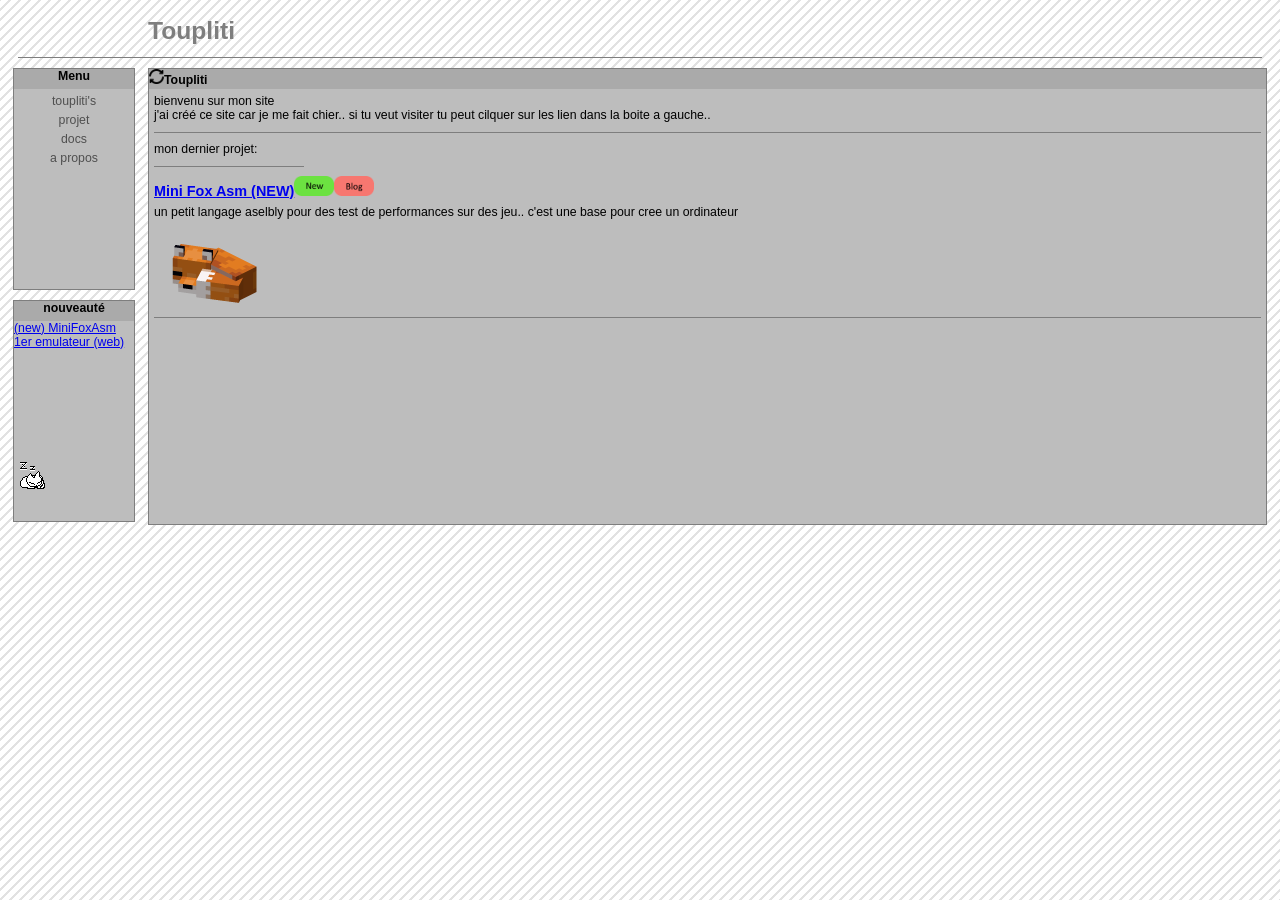
<file: index.htm>
<!DOCTYPE html PUBLIC "-//W3C//DTD XHTML 1.1//EN" "http://www.w3.org/TR/xhtml11/DTD/xhtml11.dtd">
<html xmlns="http://www.w3.org/1999/xhtml" xml:lang="en"><head>
<meta charset="utf-8">
<meta http-equiv="content-type" content="text/html; charset=windows-1252">
<meta name="description" content="description">
<meta name="keywords" content="keywords">
<meta name="author" content="toupliti">
<title></title>
<link rel="stylesheet" type="text/css" href="index_data/style.css">
<style id="waterfox-blocker-cosmetic-style"></style></head>
<head>
<link rel="icon" type="image/png" href="index_data/favicon.png">
</head>
<body>

<div id="head">
<h1>Toupliti</h1>
</div>

<div id="menutop">
Menu
</div>

<div id="menu">
<a href="./index.htm" title="">toupliti's</a>
<a href="./projet.htm" title="">projet</a>
<a href="./doc.htm" title="">docs</a>
<a href="./toupliti.htm" title="">a propos</a>
</div>

<div id="extratop">
nouveauté
</div>

<div id="extra">
wait
</div>

<div id="contenttop">
<a href="./index.htm"><img src="index_data/reload.png" alt="" id="return"></a>Toupliti
</div>

<div id="content">
bienvenu sur mon site<br>
j'ai créé ce site car je me fait chier.. si tu veut visiter tu peut cilquer sur les lien dans la boite a gauche..<br>
<div id="bar"></div>
<br>mon dernier projet:<br>
<div id="bar" style="width: 150px;"></div>
<a href="./projet2.htm" title=""><h3>Mini Fox Asm (NEW)<img src="index_data/new.png" alt="" style="width: 40px;"><img src="index_data/blog.png" alt="" style="width: 40px;"></h3></a>
<div style="margin-top: -8px"> un petit langage aselbly pour des test de performances sur des jeu.. c'est une base pour cree un ordinateur</div>
<img src="index_data/McFox.png" alt="une image random" style="width: 120px; height: 85px;" id="toupemu"><br>
<div id="bar"></div>
</div>
<script src="extra-content.js"></script>
</body></html>
</file>
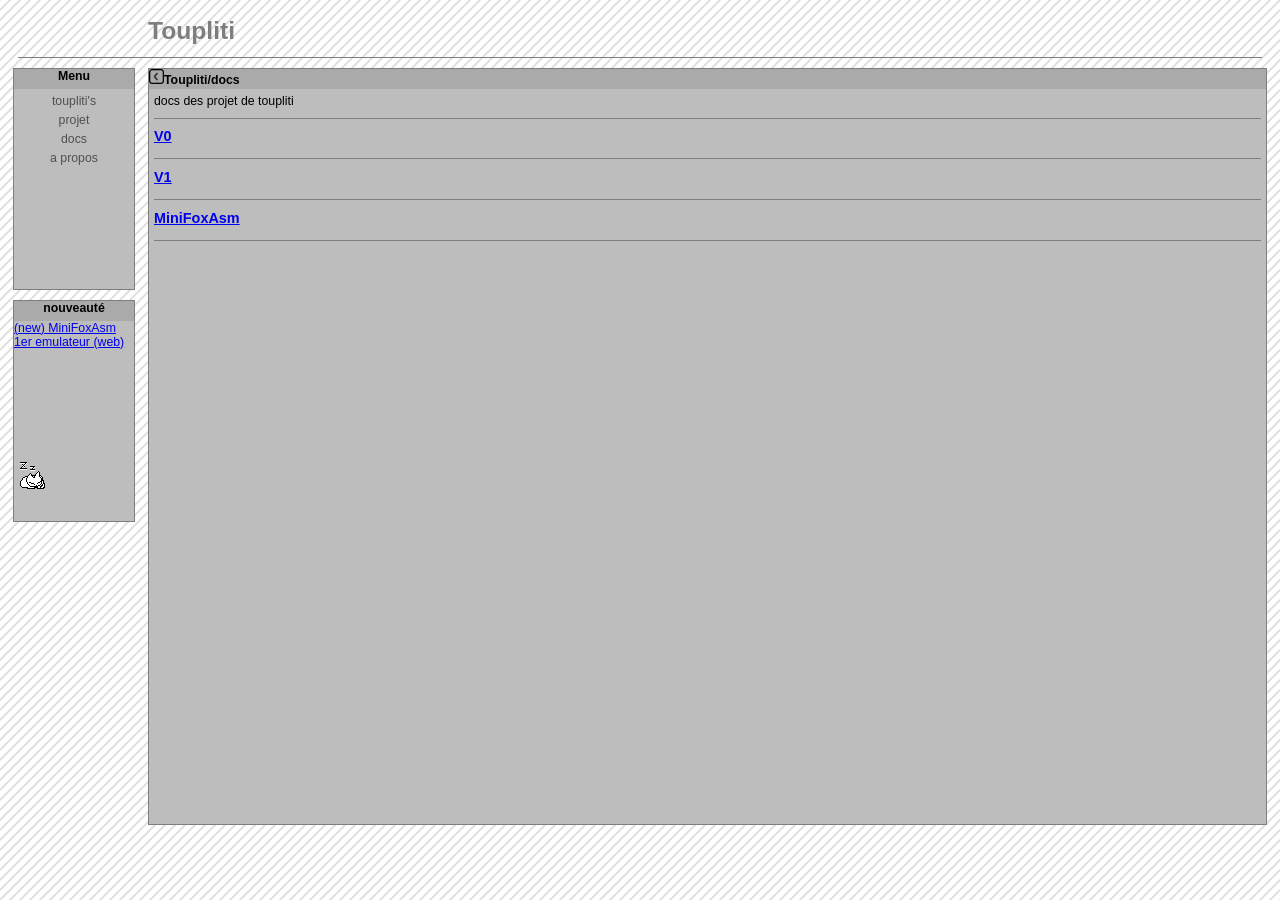
<file: doc.htm>
<!DOCTYPE html PUBLIC "-//W3C//DTD XHTML 1.1//EN" "http://www.w3.org/TR/xhtml11/DTD/xhtml11.dtd">
<html xmlns="http://www.w3.org/1999/xhtml" xml:lang="en"><head>
<meta charset="utf-8">
<meta http-equiv="content-type" content="text/html; charset=windows-1252">
<meta name="description" content="description">
<meta name="keywords" content="keywords">
<meta name="author" content="toupliti">
<link rel="icon" type="image/png" href="index_data/favicon.png">
<title></title>
<link rel="stylesheet" type="text/css" href="index_data/style.css">
<style id="waterfox-blocker-cosmetic-style"></style></head>

<body>

<div id="head">
<h1>Toupliti</h1>
</div>

<div id="menutop">
Menu
</div>

<div id="menu">
<a href="./index.htm" title="">toupliti's</a>
<a href="./projet.htm" title="">projet</a>
<a href="./doc.htm" title="">docs</a>
<a href="./toupliti.htm" title="">a propos</a>
</div>

<div id="extratop">
nouveauté
</div>

<div id="extra">
wait
</div>

<div id="contenttop">
<a href="./index.htm"><img src="index_data/return.png" alt="" id="return"></a>Toupliti/docs
</div>

<div id="contentprojet2">
docs des projet de toupliti
<div id="bar"></div>
<a href="./error.htm" title="page non existante"><h3>V0</h3></a>
<div id="bar"></div>
<a href="./docv1.htm" title=""><h3>V1</h3></a>
<div id="bar"></div>
<a href="./error.htm" title="page non existante"><h3>MiniFoxAsm</h3></a>
<div id="bar"></div>
</div>
<script src="extra-content.js"></script>
</body></html>
</file>
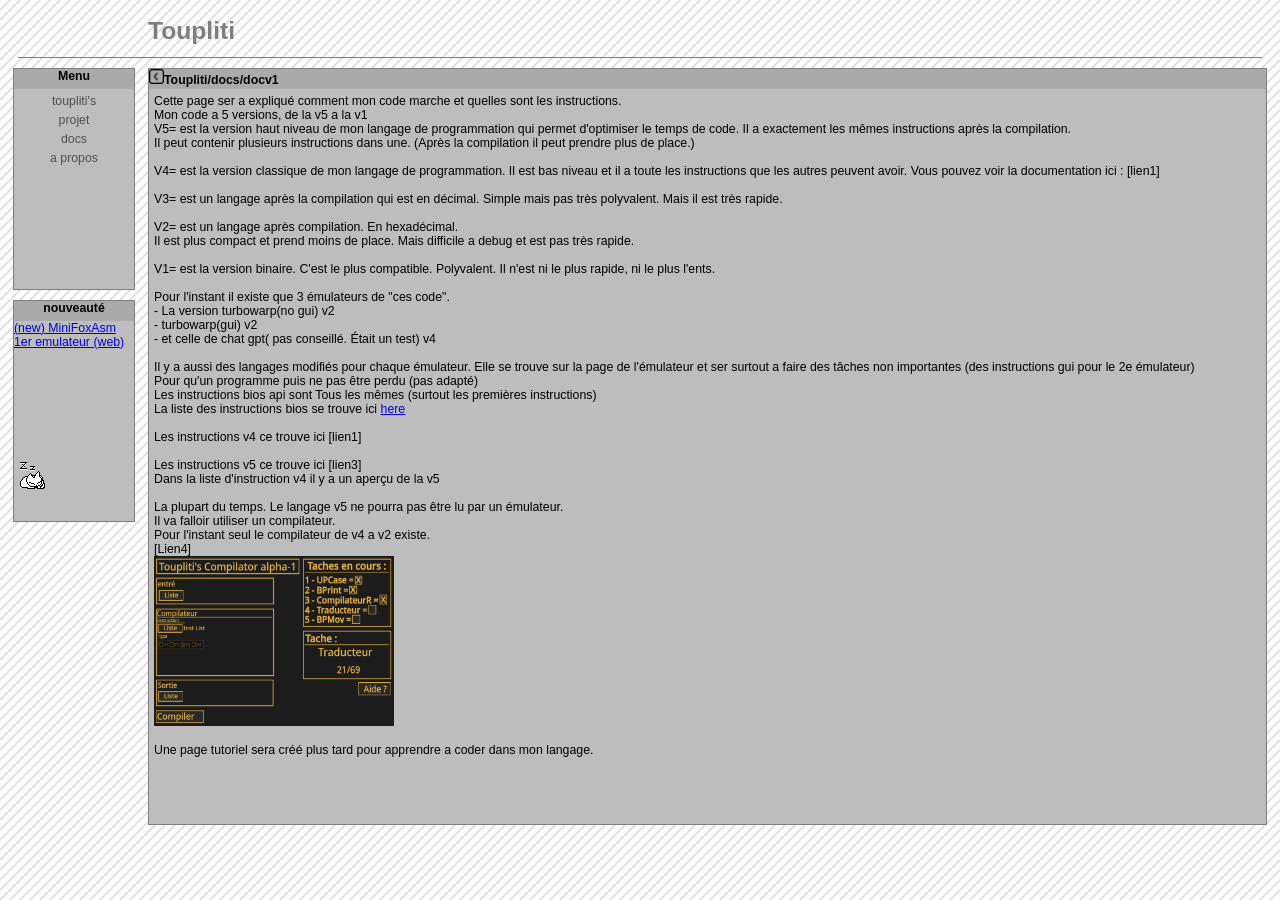
<file: docv1.htm>
<!DOCTYPE html PUBLIC "-//W3C//DTD XHTML 1.1//EN" "http://www.w3.org/TR/xhtml11/DTD/xhtml11.dtd">
<html xmlns="http://www.w3.org/1999/xhtml" xml:lang="en"><head>
<meta charset="utf-8">
<meta http-equiv="content-type" content="text/html; charset=windows-1252">
<meta name="description" content="description">
<meta name="keywords" content="keywords">
<meta name="author" content="toupliti">
<link rel="icon" type="image/png" href="index_data/favicon.png">
<title></title>
<link rel="stylesheet" type="text/css" href="index_data/style.css">
<style id="waterfox-blocker-cosmetic-style"></style></head>
<body>

<div id="head">
<h1>Toupliti</h1>
</div>

<div id="menutop">
Menu
</div>

<div id="menu">
<a href="./index.htm" title="">toupliti's</a>
<a href="./projet.htm" title="">projet</a>
<a href="./doc.htm" title="">docs</a>
<a href="./toupliti.htm" title="">a propos</a>
</div>

<div id="extratop">
nouveauté
</div>

<div id="extra">
wait
</div>

<div id="contenttop">
<a href="./doc.htm"><img src="index_data/return.png" alt="" id="return"></a>Toupliti/docs/docv1
</div>

<div id="contentprojet2">
Cette page ser a expliqué comment mon code marche et quelles sont les instructions.<br>
Mon code a 5 versions, de la v5 a la v1<br>
V5= est la version haut niveau de mon langage de programmation qui permet d'optimiser le temps de code. Il a exactement les mêmes instructions après la compilation.<br>
Il peut contenir plusieurs instructions dans une. (Après la compilation il peut prendre plus de place.)<br>
<br>
V4= est la version classique de mon langage de programmation. Il est bas niveau et il a toute les instructions que les autres peuvent avoir. Vous pouvez voir la documentation ici : [lien1]<br>
<br>
V3= est un langage après la compilation qui est en décimal. Simple mais pas très polyvalent. Mais il est très rapide.<br>
<br>
V2= est un langage après compilation. En hexadécimal.<br>
Il est plus compact et prend moins de place. Mais difficile a debug et est pas très rapide.<br>
<br>
V1= est la version binaire. C'est le plus compatible. Polyvalent. Il n'est ni le plus rapide, ni le plus l'ents.<br>
<br>
Pour l'instant il existe que 3 émulateurs de "ces code".<br>
- La version turbowarp(no gui) v2<br>
- turbowarp(gui) v2<br>
- et celle de chat gpt( pas conseillé. Était un test) v4<br>
<br>
Il y a aussi des langages modifiés pour chaque émulateur. Elle se trouve sur la page de l'émulateur et ser surtout a faire des tâches non importantes (des instructions gui pour le 2e émulateur)<br>
Pour qu'un programme puis ne pas être perdu (pas adapté)<br>
Les instructions bios api sont Tous les mêmes (surtout les premières instructions)<br>
La liste des instructions bios se trouve ici <a href="./bios.htm" title="">here</a><br>
<br>
Les instructions v4 ce trouve ici [lien1]<br>
<br>
Les instructions v5 ce trouve ici [lien3]<br>
Dans la liste d'instruction v4 il y a un aperçu de la v5<br>
<br>
La plupart du temps. Le langage v5 ne pourra pas être lu par un émulateur.<br>
Il va falloir utiliser un compilateur.<br>
Pour l'instant seul le compilateur de v4 a v2 existe.<br>
[Lien4]<br>
<a href="./index_data/compilator.png">
	<img src="index_data/compilator.png" alt="" id="toupemu">
</a><br>
<br>
Une page tutoriel sera créé plus tard pour apprendre a coder dans mon langage.<br>
</div>
<script src="extra-content.js"></script>
</body></html>
</file>
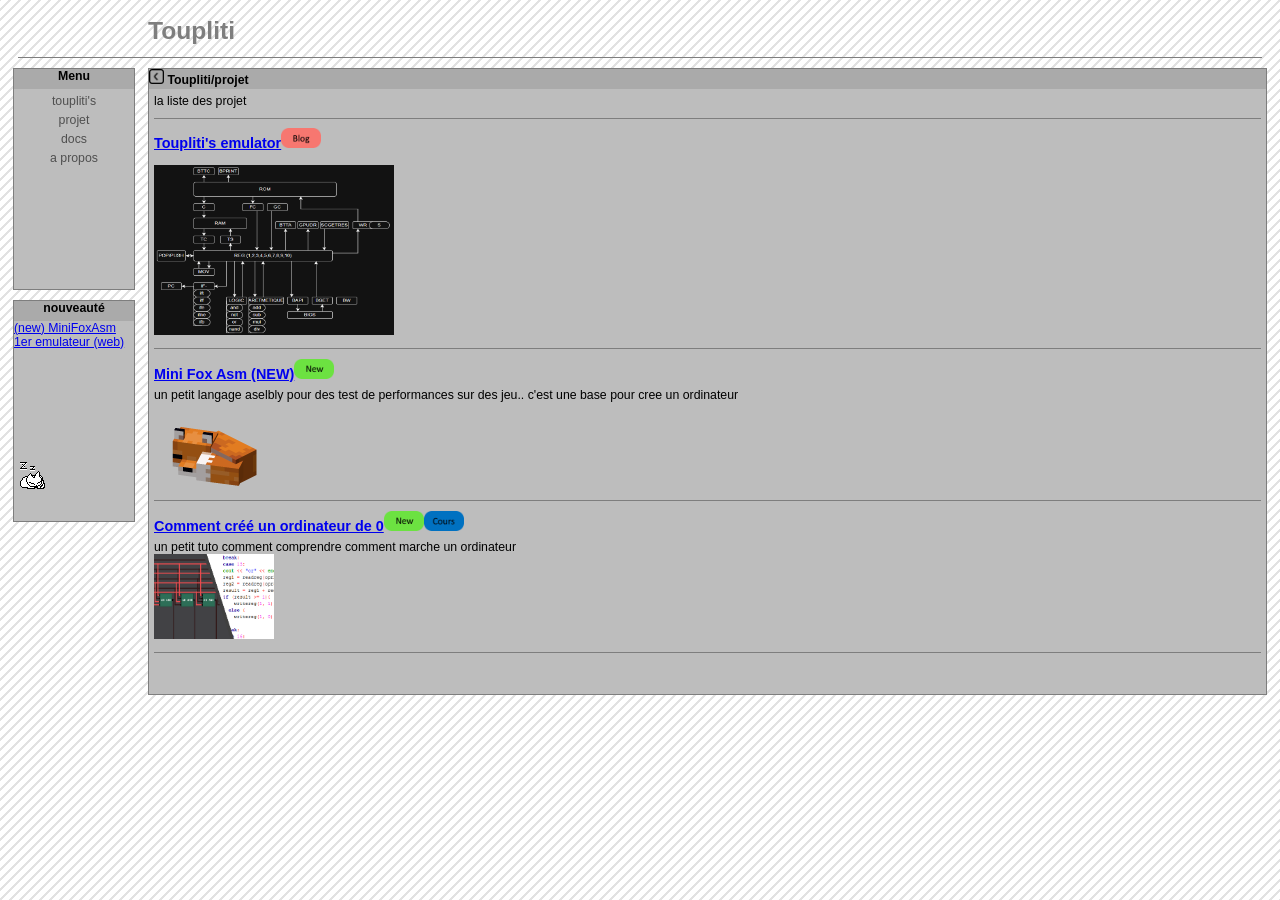
<file: projet.htm>
<!DOCTYPE html PUBLIC "-//W3C//DTD XHTML 1.1//EN" "http://www.w3.org/TR/xhtml11/DTD/xhtml11.dtd">
<html xmlns="http://www.w3.org/1999/xhtml" xml:lang="en"><head>
<title>Meow</title>
<meta charset="utf-8">
<meta http-equiv="content-type" content="text/html; charset=windows-1252">
<meta name="description" content="description">
<meta name="keywords" content="keywords">
<meta name="author" content="your-name  / Original design - Martin Villiam Jensen - http://blackcave.dk/">
<title></title>
<link rel="stylesheet" type="text/css" href="index_data/style.css">
<style id="waterfox-blocker-cosmetic-style"></style>
<link rel="icon" type="image/png" href="index_data/favicon.png">
</head>

<body>

<div id="head">
<h1>Toupliti</h1>
</div>

<div id="menutop">
Menu
</div>

<div id="menu">
<a href="./index.htm" title="">toupliti's</a>
<a href="./projet.htm" title="">projet</a>
<a href="./doc.htm" title="">docs</a>
<a href="./toupliti.htm" title="">a propos</a>
</div>

<div id="extratop">
nouveauté
</div>

<div id="extra">
wait
</div>

<div id="contenttop">
<a href="./index.htm"><img src="index_data/return.png" alt="" id="return"></a> Toupliti/projet
</div>

<div id="content" style="height: 600px;">
la liste des projet
 <div id="bar"></div>
<a href="./projet1.htm" title=""><h3>Toupliti's emulator<img src="index_data/blog.png" alt="" style="width: 40px;"></h3></a>
<img src="index_data/toupemu.png" alt="Draw.io touplitis computer" id="toupemu">
 <div id="bar"></div>
<a href="./projet2.htm" title=""><h3>Mini Fox Asm (NEW)<img src="index_data/new.png" alt="" style="width: 40px;"></h3></a>
<div style="margin-top: -8px"> un petit langage aselbly pour des test de performances sur des jeu.. c'est une base pour cree un ordinateur</div>
<img src="index_data/McFox.png" alt="une image random" style="width: 120px; height: 85px;" id="toupemu">
<div id="bar"></div>
<a href="./projet3.htm" title=""><h3>Comment créé un ordinateur de 0<img src="index_data/new.png" alt="" style="width: 40px;"><img src="index_data/Cours.png" alt="" style="width: 40px;"></h3></a>
<div style="margin-top: -8px"> un petit tuto comment comprendre comment marche un ordinateur</div>
<img src="index_data/projet3-1.png" alt="code-et-simulation" style="width: 120px; height: 85px;" id="toupemu">
<div id="bar"></div>

</div>
<script src="extra-content.js"></script>
</body></html>
</file>
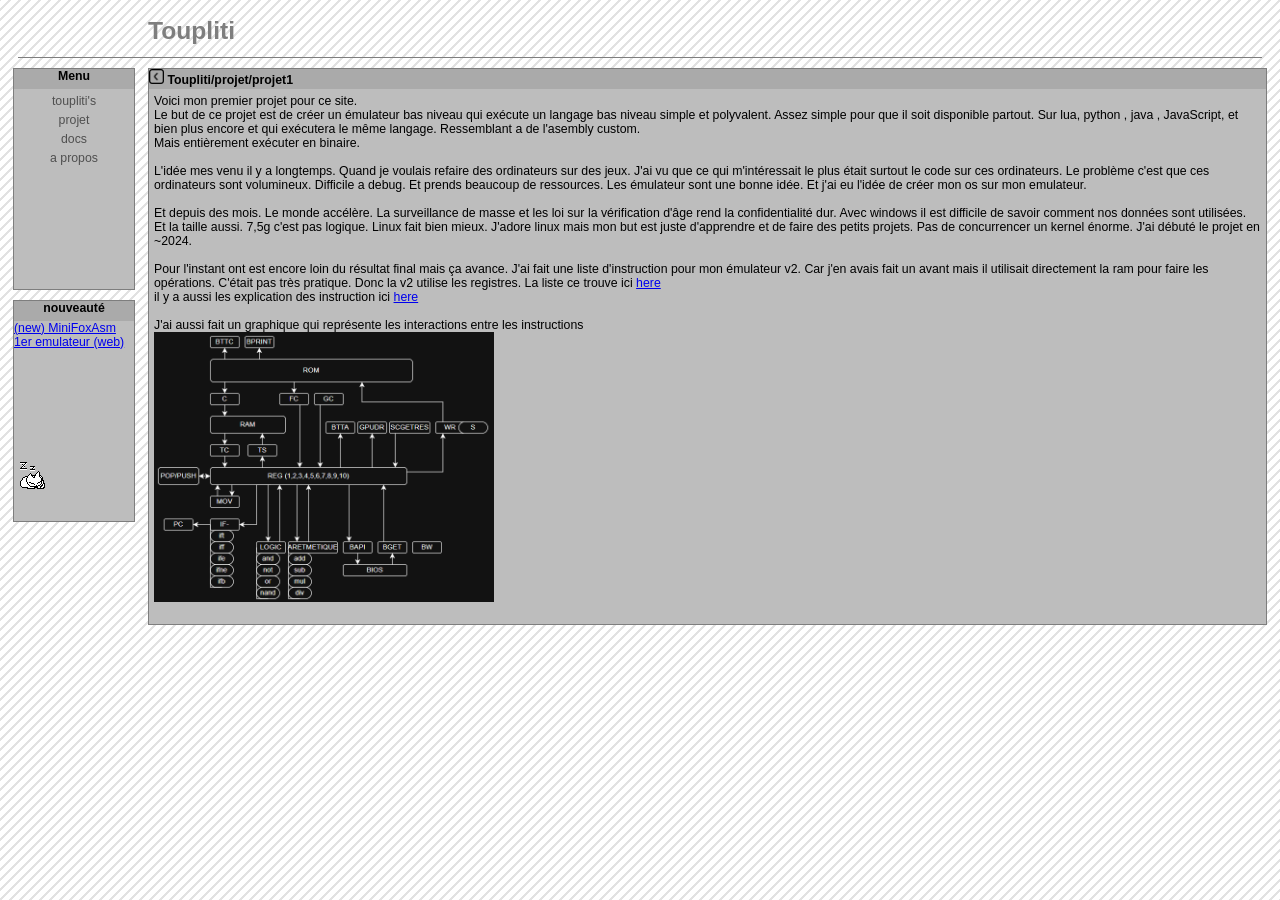
<file: projet1.htm>
<!DOCTYPE html PUBLIC "-//W3C//DTD XHTML 1.1//EN" "http://www.w3.org/TR/xhtml11/DTD/xhtml11.dtd">
<html xmlns="http://www.w3.org/1999/xhtml" xml:lang="en"><head>
<meta charset="utf-8">
<meta http-equiv="content-type" content="text/html; charset=windows-1252">
<meta name="description" content="description">
<meta name="keywords" content="keywords">
<meta name="author" content="toupliti">
<title></title>
<link rel="stylesheet" type="text/css" href="index_data/style.css">
<link rel="icon" type="image/png" href="index_data/favicon.png">
<style id="waterfox-blocker-cosmetic-style"></style></head>

<body>

<div id="head">
<h1>Toupliti</h1>
</div>

<div id="menutop">
Menu
</div>

<div id="menu">
<a href="./index.htm" title="">toupliti's</a>
<a href="./projet.htm" title="">projet</a>
<a href="./doc.htm" title="">docs</a>
<a href="./toupliti.htm" title="">a propos</a>
</div>

<div id="extratop">
nouveauté
</div>

<div id="extra">
wait
</div>

<div id="contenttop">
<a href="./projet.htm"><img src="index_data/return.png" alt="" id="return"></a> Toupliti/projet/projet1
</div>

<div id="contentprojet1">
Voici mon premier projet pour ce site.<br>
Le but de ce projet est de créer un émulateur bas niveau qui exécute un langage bas niveau simple et polyvalent.
Assez simple pour que il soit disponible partout. Sur lua, python , java , JavaScript, et bien plus encore et qui exécutera le même langage. Ressemblant a de l'asembly custom.<br> 
Mais entièrement exécuter en binaire.<br>
<br>
L'idée mes venu il y a longtemps. Quand je voulais refaire des ordinateurs sur des jeux. J'ai vu que ce qui m'intéressait le plus était surtout le code sur ces ordinateurs.
Le problème c'est que ces ordinateurs sont volumineux. Difficile a debug. Et prends beaucoup de ressources.
Les émulateur sont une bonne idée.
Et j'ai eu l'idée de créer mon os sur mon emulateur.<br>
<br>
Et depuis des mois. Le monde accélère. 
La surveillance de masse et les loi sur la vérification d'âge rend la confidentialité dur. Avec windows il est difficile de savoir comment nos données sont utilisées. Et la taille aussi. 7,5g c'est pas logique. Linux fait bien mieux. J'adore linux mais mon but est juste d'apprendre et de faire des petits projets. Pas de concurrencer un kernel énorme.
J'ai débuté le projet en ~2024.<br>
<br>
Pour l'instant ont est encore loin du résultat final mais ça avance.
J'ai fait une liste d'instruction pour mon émulateur v2.
Car j'en avais fait un avant mais il utilisait directement la ram pour faire les opérations. C'était pas très pratique.
Donc la v2 utilise les registres.
La liste ce trouve ici <a href="./inst.htm" title="">here</a><br>
il y a aussi les explication des instruction ici <a href="./exp.htm" title="">here</a><br>
<br>
J'ai aussi fait un graphique qui représente les interactions entre les instructions<br>
<img src="index_data/toupemu.png" alt="Draw.io touplitis computer" id="toupemubig">
</div>
<script src="extra-content.js"></script>
</body></html>
</file>
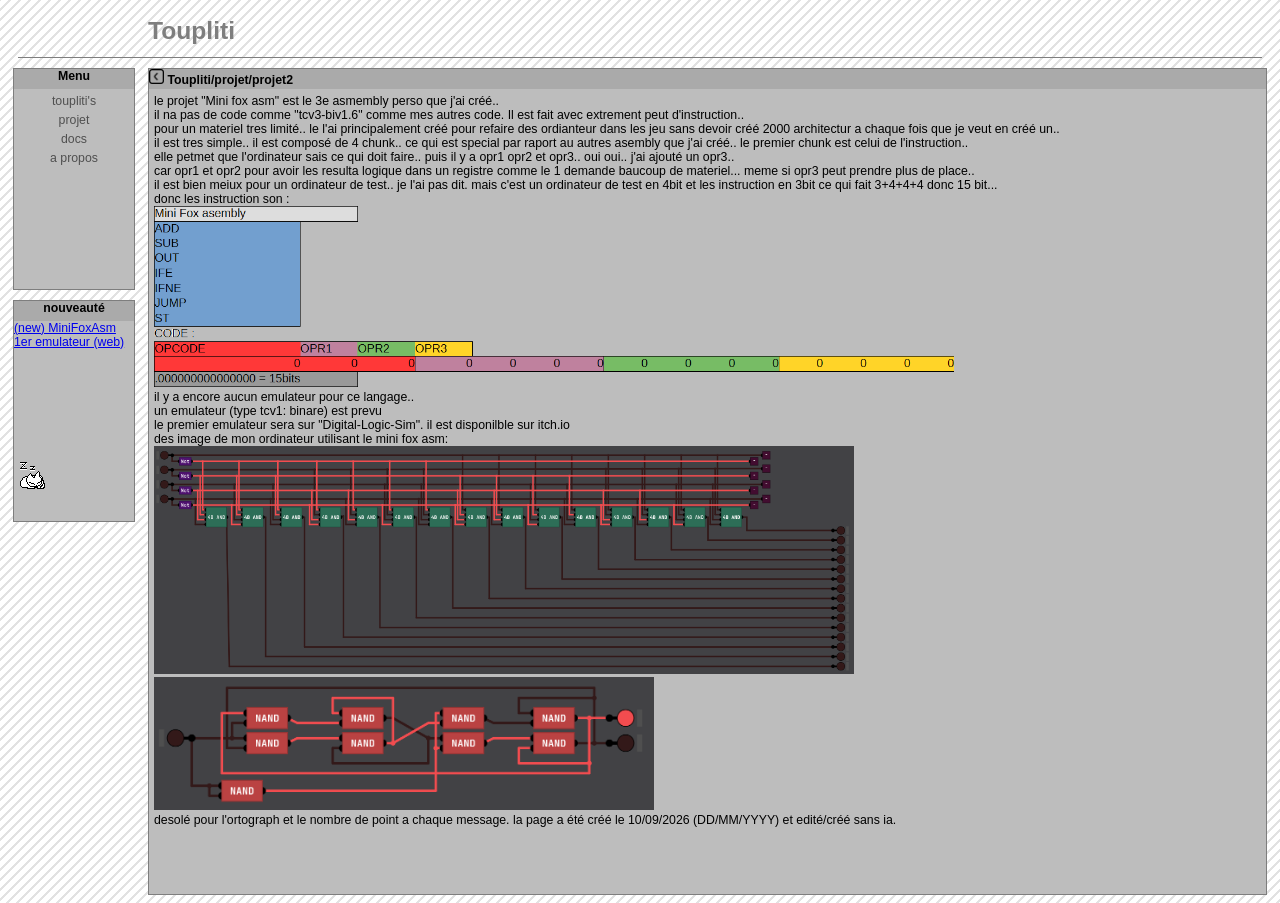
<file: projet2.htm>
<!DOCTYPE html PUBLIC "-//W3C//DTD XHTML 1.1//EN" "http://www.w3.org/TR/xhtml11/DTD/xhtml11.dtd">
<html xmlns="http://www.w3.org/1999/xhtml" xml:lang="en"><head>
<meta charset="utf-8">
<meta http-equiv="content-type" content="text/html; charset=windows-1252">
<meta name="description" content="description">
<meta name="keywords" content="keywords">
<meta name="author" content="toupliti">
<link rel="icon" type="image/png" href="index_data/favicon.png">
<title></title>
<link rel="stylesheet" type="text/css" href="index_data/style.css">
<style id="waterfox-blocker-cosmetic-style"></style></head>

<body>

<div id="head">
<h1>Toupliti</h1>
</div>

<div id="menutop">
Menu
</div>

<div id="menu">
<a href="./index.htm" title="">toupliti's</a>
<a href="./projet.htm" title="">projet</a>
<a href="./doc.htm" title="">docs</a>
<a href="./toupliti.htm" title="">a propos</a>
</div>

<div id="extratop">
nouveauté
</div>

<div id="extra">
wait
</div>

<div id="contenttop">
<a href="./projet.htm"><img src="index_data/return.png" alt="" id="return"></a> Toupliti/projet/projet2
</div>

<div id="contentprojet3">
le projet "Mini fox asm" est le 3e asmembly perso que j'ai créé..<br> il na pas de code comme "tcv3-biv1.6" comme mes autres code. Il est fait avec extrement peut d'instruction..<br> pour un materiel tres limité.. le l'ai principalement créé pour refaire des ordianteur dans les jeu sans devoir créé 2000 architectur a chaque fois que je veut en créé un..<br> il est tres simple.. il est composé de 4 chunk.. ce qui est special par raport au autres asembly que j'ai créé.. le premier chunk est celui de l'instruction..<br> elle petmet que l'ordinateur sais ce qui doit faire.. puis il y a opr1 opr2 et opr3.. oui oui.. j'ai ajouté un opr3..<br> car opr1 et opr2 pour avoir les resulta logique dans un registre comme le 1 demande baucoup de materiel... meme si opr3 peut prendre plus de place..<br> il est bien meiux pour un ordinateur de test.. je l'ai pas dit. mais c'est un ordinateur de test en 4bit et les instruction en 3bit ce qui fait 3+4+4+4 donc 15 bit...<br> donc les instruction son :
<div><img src="index_data/MiniFoxAsm.png" style="width: 800px"alt="tableau des instruction"></div>
il y a encore aucun emulateur pour ce langage..<br>
un emulateur (type tcv1: binare) est prevu<br>
le premier emulateur sera sur "Digital-Logic-Sim". il est disponilble sur itch.io<br>
des image de mon ordinateur utilisant le mini fox asm:
<div><img src="index_data/MiniFoxAsmscreen1.png" style="width: 700px"alt="decodeur"></div>
<div><img src="index_data/MiniFoxAsmscreen2.png" style="width: 500px"alt="d-latche-a-mettre-esclave"></div>
desolé pour l'ortograph et le nombre de point a chaque message. la page a été créé le 10/09/2026 (DD/MM/YYYY) et edité/créé sans ia.
</div>
<script src="extra-content.js"></script>
</body></html>
</file>
<file: index_data/style.css>
body {
font: 77% Verdana,Tahoma,Arial,sans-serif;
background-image: url("back1.gif");
}

#head {
margin-left: 10px;
margin-right: 10px;
padding-left: 130px;
height: 40px;
border-bottom: 1px solid #7e7e7e;
}

#head h1 {
color: #7e7e7e;
}

#menutop {
clear: left;
float: left;
margin-left: 5px;
margin-top: 10px;
width: 120px;
height: 20px;
border-top: 1px solid #7e7e7e;
border-left: 1px solid #7e7e7e;
border-right: 1px solid #7e7e7e;
background: #AAAAAA;
text-align: center;
font-weight: bold;
}

#menu {
clear: left;
float: left;
margin-left: 5px;
width: 120px;
height: 200px;
border-bottom: 1px solid #7e7e7e;
border-left: 1px solid #7e7e7e;
border-right: 1px solid #7e7e7e;
background: #bdbdbd;
}

#menu a {
padding-top: 5px;
display: block;
text-decoration: none;
text-align: center;
color: #505050;
}

#menu a:hover {
text-decoration: underline;
}

#menu a:visited {
color: #505050;
}

#extratop {
clear: left;
float: left;
margin-left: 5px;
margin-top: 10px;
width: 120px;
height: 20px;
border-top: 1px solid #7e7e7e;
border-left: 1px solid #7e7e7e;
border-right: 1px solid #7e7e7e;
background: #AAAAAA;
text-align: center;
font-weight: bold;
}

#extra {
clear: left;
float: left;
margin-left: 5px;
width: 120px;
height: 200px;
border-bottom: 1px solid #7e7e7e;
border-left: 1px solid #7e7e7e;
border-right: 1px solid #7e7e7e;
background: #bdbdbd;
}

#contenttop {
margin-left: 140px;
margin-right: 5px;
margin-top: 10px;
height: 20px;
border-top: 1px solid #7e7e7e;
border-left: 1px solid #7e7e7e;
border-right: 1px solid #7e7e7e;
background: #AAAAAA;
text-align: left;
font-weight: bold;
}

#content {
margin-left: 140px;
margin-right: 5px;
height: 430px;
border-bottom: 1px solid #7e7e7e;
border-left: 1px solid #7e7e7e;
border-right: 1px solid #7e7e7e;
padding-left: 5px;
padding-top: 5px;
padding-right: 5px;
background: #bdbdbd;
}

#toupemu {
width: 240px;
height: 170px;
}

#toupemubig {
width: 340px;
height: 270px;
}

#contentprojet1 {
margin-left: 140px;
margin-right: 5px;
height: 530px;
border-bottom: 1px solid #7e7e7e;
border-left: 1px solid #7e7e7e;
border-right: 1px solid #7e7e7e;
padding-left: 5px;
padding-top: 5px;
padding-right: 5px;
background: #bdbdbd;
}

#return {
width: 15px;
height: 15px;
}

#contentprojet2 {
margin-left: 140px;
margin-right: 5px;
height: 730px;
border-bottom: 1px solid #7e7e7e;
border-left: 1px solid #7e7e7e;
border-right: 1px solid #7e7e7e;
padding-left: 5px;
padding-top: 5px;
padding-right: 5px;
background: #bdbdbd;
}

#contenttopbios {
margin-left: 140px;
margin-right: 5px;
margin-top: 0px;
height: 40px;
border-top: 1px solid #7e7e7e;
border-left: 1px solid #7e7e7e;
border-right: 1px solid #7e7e7e;
border-bottom: 1px solid #7e7e7e;
background: #0089ff;
text-align: middle;
font-size: 20px;
font-weight: normal;
}
#bar {
	margin-top: 10px;
	margin-bottom: -5px;
	height: 1px;
	background-color: #7e7e7e;
}

#contentprojet3 {
margin-left: 140px;
margin-right: 5px;
height: 800px;
border-bottom: 1px solid #7e7e7e;
border-left: 1px solid #7e7e7e;
border-right: 1px solid #7e7e7e;
padding-left: 5px;
padding-top: 5px;
padding-right: 5px;
background: #bdbdbd;
}
</file>
